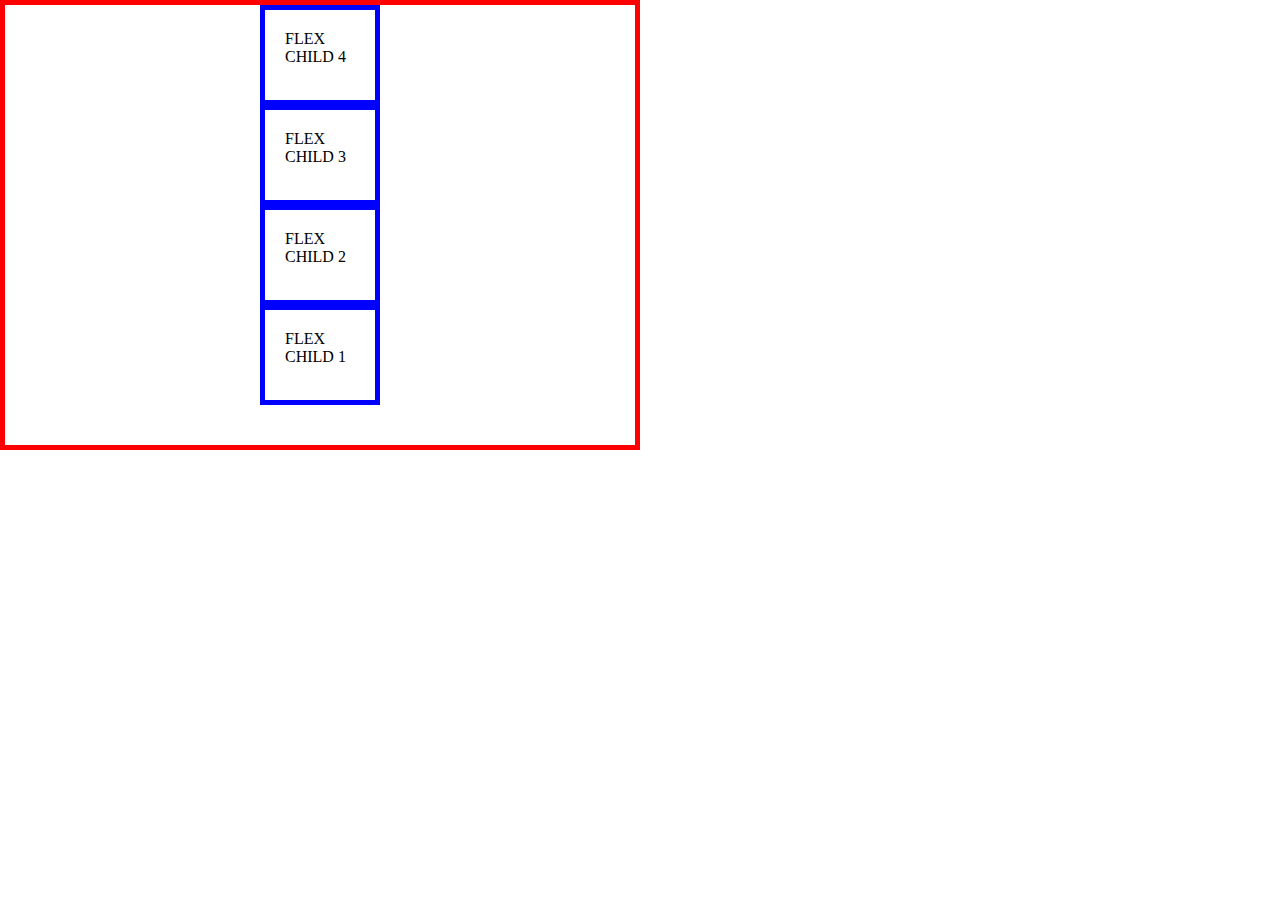
<file: index.html>
<!DOCTYPE html>
<html lang="en">
  <head>
    <meta charset="UTF-8" />
    <meta http-equiv="X-UA-Compatible" content="IE=edge" />
    <meta name="viewport" content="width=device-width, initial-scale=1.0" />
    <link rel="stylesheet" href="./CSS/styles.css" />
    <title>Document</title>
  </head>

  <body>
    <div class="outerBlock flexContainer">
      <div class="innerBlock flexChild1">FLEX CHILD 1</div>
      <div class="innerBlock flexChild2">FLEX CHILD 2</div>
      <div class="innerBlock flexChild3">FLEX CHILD 3</div>
      <div class="innerBlock flexChild4">FLEX CHILD 4</div>
    </div>
  </body>
</html>
</file>
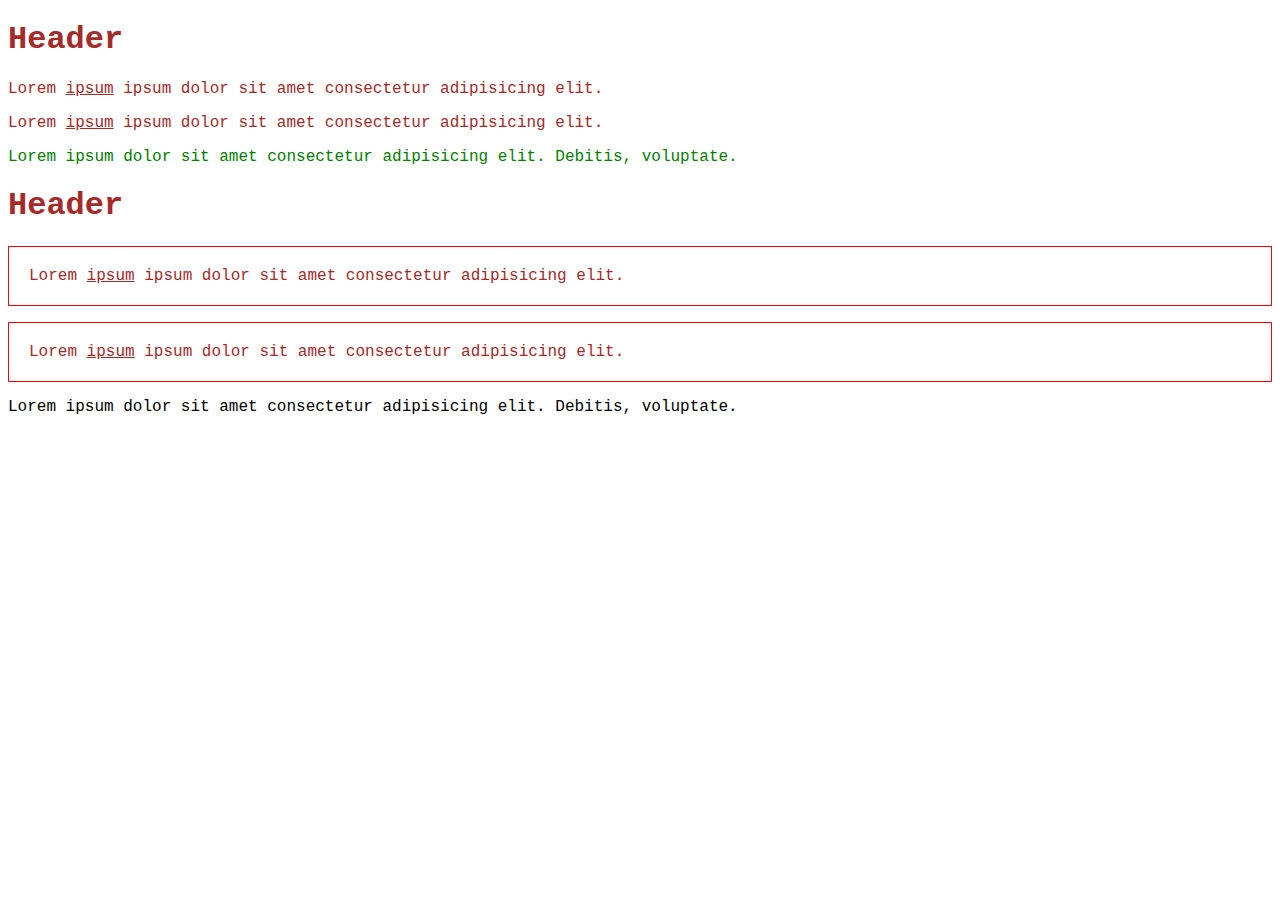
<file: pages/inheritanceCominator.html>
<!DOCTYPE html>
<html lang="en">
  <head>
    <meta charset="UTF-8" />
    <meta http-equiv="X-UA-Compatible" content="IE=edge" />
    <meta name="viewport" content="width=device-width, initial-scale=1.0" />
    <link rel="stylesheet" href="../CSS/inheritanceCombinator.css" />
    <title>Document</title>
  </head>

  <body>
    <article class="article1">
      <h1>Header</h1>
    <p>
      Lorem <a href="#">ipsum</a> ipsum dolor sit amet consectetur adipisicing
      elit.
    </p>
    <p>
      Lorem <a href="#">ipsum</a> ipsum dolor sit amet consectetur adipisicing
      elit.
    </p>
    <span
      >Lorem ipsum dolor sit amet consectetur adipisicing elit. Debitis,
      voluptate.
    </span>
    </article>
    <article class="article2">
      <h1>Header</h1>
    <p>
      Lorem <a href="#">ipsum</a> ipsum dolor sit amet consectetur adipisicing
      elit.
    </p>
    <p>
      Lorem <a href="#">ipsum</a> ipsum dolor sit amet consectetur adipisicing
      elit.
    </p>
    <span
      >Lorem ipsum dolor sit amet consectetur adipisicing elit. Debitis,
      voluptate.
    </span>
    </article>
</html>
</file>
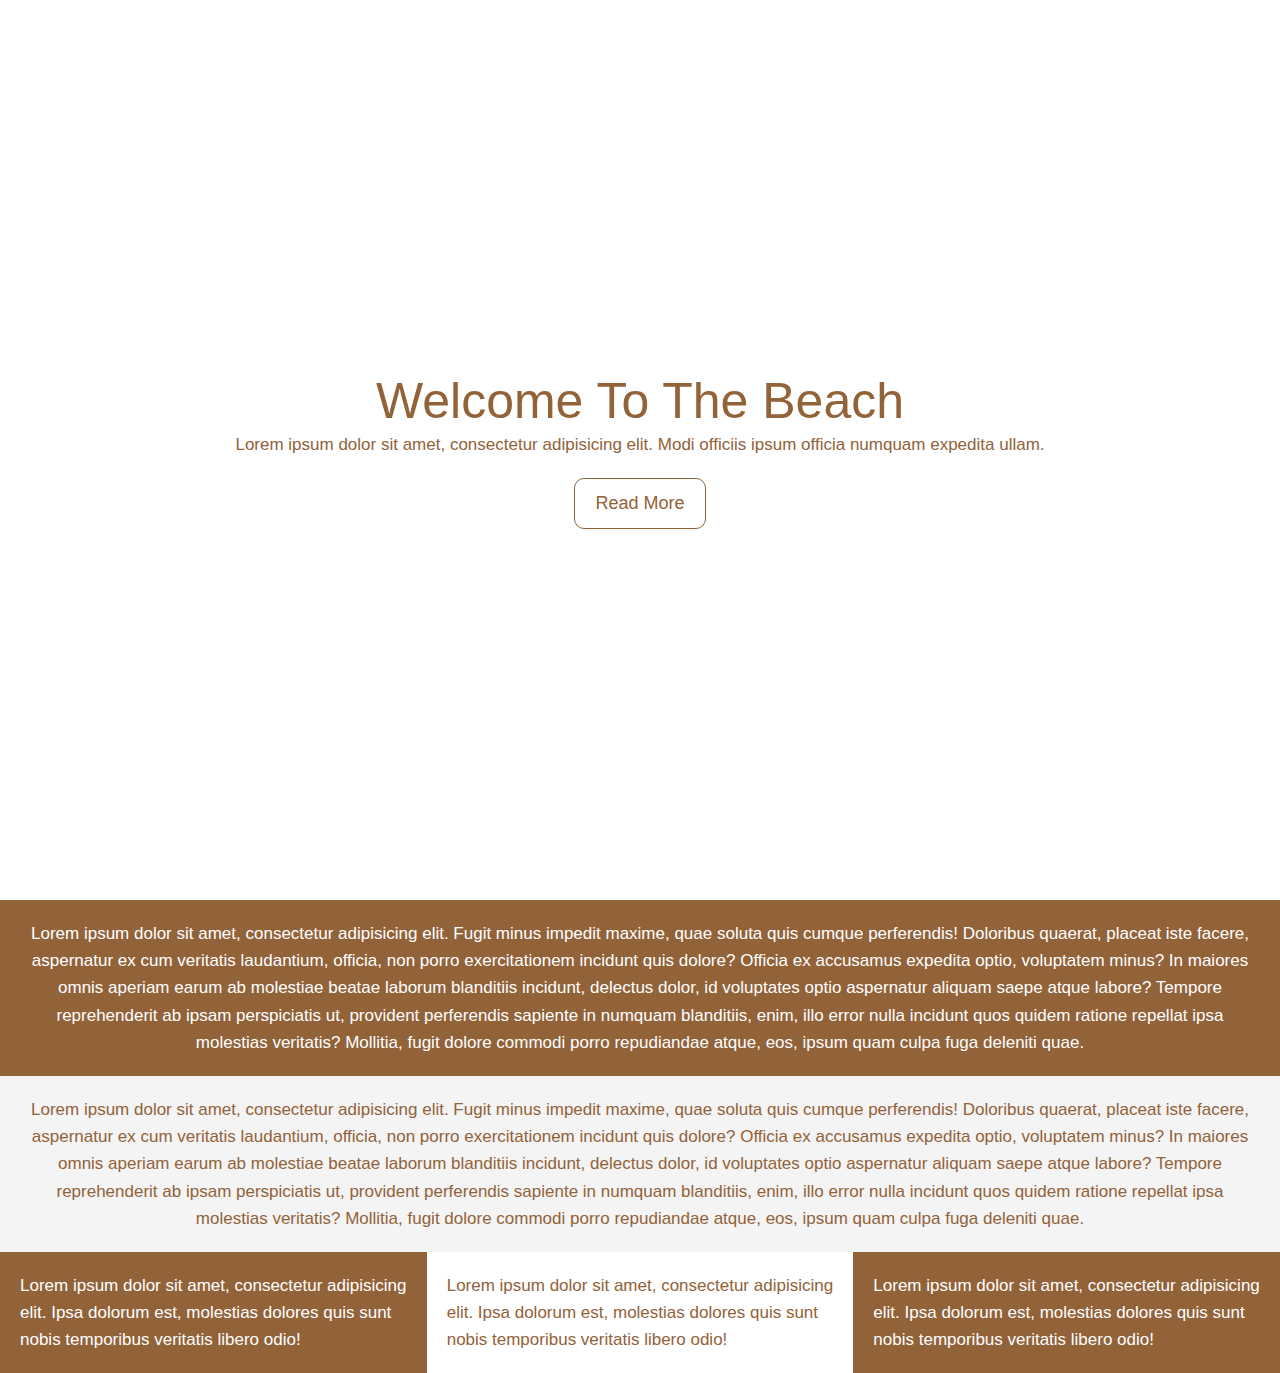
<file: pages/testFlex.htm>
<!DOCTYPE html>
<html lang="en">
  <head>
    <meta charset="UTF-8" />
    <meta http-equiv="X-UA-Compatible" content="IE=edge" />
    <meta name="viewport" content="width=device-width, initial-scale=1.0" />
    <link rel="stylesheet" href="../CSS/reset.css" />
    <link rel="stylesheet" href="../CSS/testFlex.css" />
    <title>Document</title>
  </head>

  <body>
    <header>
      <h1>Welcome To The Beach</h1>
      <p>
        Lorem ipsum dolor sit amet, consectetur adipisicing elit. Modi officiis
        ipsum officia numquam expedita ullam.
      </p>
      <a href="#">Read More</a>
    </header>

    <section class="block1">
      <p>
        Lorem ipsum dolor sit amet, consectetur adipisicing elit. Fugit minus
        impedit maxime, quae soluta quis cumque perferendis! Doloribus quaerat,
        placeat iste facere, aspernatur ex cum veritatis laudantium, officia,
        non porro exercitationem incidunt quis dolore? Officia ex accusamus
        expedita optio, voluptatem minus? In maiores omnis aperiam earum ab
        molestiae beatae laborum blanditiis incidunt, delectus dolor, id
        voluptates optio aspernatur aliquam saepe atque labore? Tempore
        reprehenderit ab ipsam perspiciatis ut, provident perferendis sapiente
        in numquam blanditiis, enim, illo error nulla incidunt quos quidem
        ratione repellat ipsa molestias veritatis? Mollitia, fugit dolore
        commodi porro repudiandae atque, eos, ipsum quam culpa fuga deleniti
        quae.
      </p>
    </section>

    <section class="block2">
      <p>
        Lorem ipsum dolor sit amet, consectetur adipisicing elit. Fugit minus
        impedit maxime, quae soluta quis cumque perferendis! Doloribus quaerat,
        placeat iste facere, aspernatur ex cum veritatis laudantium, officia,
        non porro exercitationem incidunt quis dolore? Officia ex accusamus
        expedita optio, voluptatem minus? In maiores omnis aperiam earum ab
        molestiae beatae laborum blanditiis incidunt, delectus dolor, id
        voluptates optio aspernatur aliquam saepe atque labore? Tempore
        reprehenderit ab ipsam perspiciatis ut, provident perferendis sapiente
        in numquam blanditiis, enim, illo error nulla incidunt quos quidem
        ratione repellat ipsa molestias veritatis? Mollitia, fugit dolore
        commodi porro repudiandae atque, eos, ipsum quam culpa fuga deleniti
        quae.
      </p>
    </section>

    <section class="block3">
      <p class="textBlock">
        Lorem ipsum dolor sit amet, consectetur adipisicing elit. Ipsa dolorum
        est, molestias dolores quis sunt nobis temporibus veritatis libero odio!
      </p>

      <p class="textBlock whiteBlock">
        Lorem ipsum dolor sit amet, consectetur adipisicing elit. Ipsa dolorum
        est, molestias dolores quis sunt nobis temporibus veritatis libero odio!
      </p>

      <p class="textBlock">
        Lorem ipsum dolor sit amet, consectetur adipisicing elit. Ipsa dolorum
        est, molestias dolores quis sunt nobis temporibus veritatis libero odio!
      </p>
    </section>
  </body>
</html>
</file>
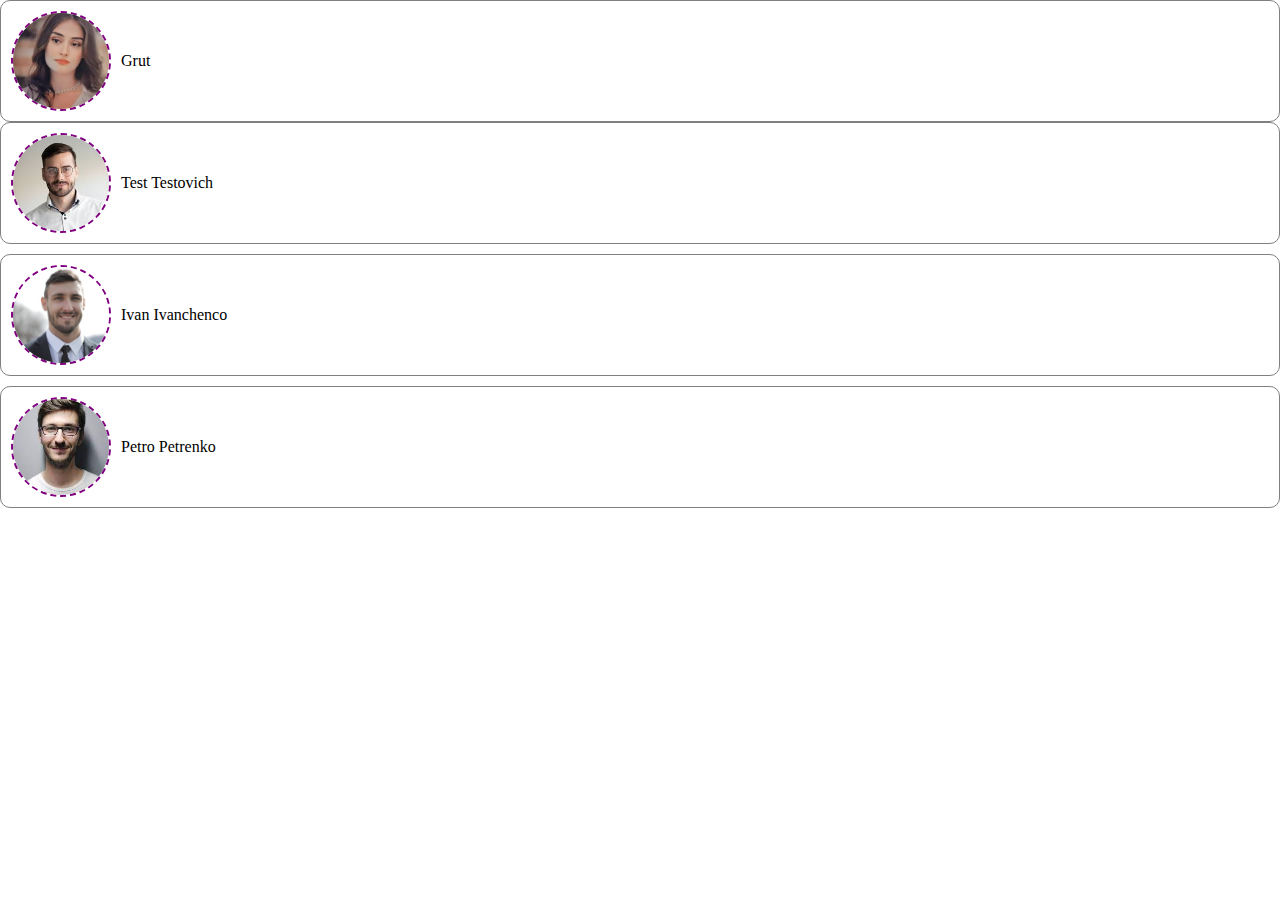
<file: pages/usersList.html>
<!DOCTYPE html>
<html lang="en">
  <head>
    <meta charset="UTF-8" />
    <meta http-equiv="X-UA-Compatible" content="IE=edge" />
    <meta name="viewport" content="width=device-width, initial-scale=1.0" />
    <link
      rel="stylesheet"
      href="https://pro.fontawesome.com/releases/v5.10.0/css/all.css"
      integrity="sha384-AYmEC3Yw5cVb3ZcuHtOA93w35dYTsvhLPVnYs9eStHfGJvOvKxVfELGroGkvsg+p"
      crossorigin="anonymous"
    />
    <link rel="stylesheet" href="../CSS/reset.css" />
    <link rel="stylesheet" href="../CSS/usersList.css" />
    <title>Document</title>
  </head>

  <body>
    <ul>
      <li>
        <img src="../img/images (1).jpeg" alt="Grut" />
        <p>Grut</p>
        <i class="far fa-trash-alt"></i>
      </li>
      <li>
        <img src="../img/images.jpeg" alt="Test Testovich" />
        <p>Test Testovich</p>
        <i class="far fa-trash-alt"></i>
      </li>
      <li>
        <img
          src="../img/social-media-profile-photos-3.jpg"
          alt="Ivan Ivanchenco"
        />
        <p>Ivan Ivanchenco</p>
        <i class="far fa-trash-alt"></i>
      </li>
      <li>
        <img src="../img/Без названия.jpeg" alt="Petro Petrenko" />
        <p>Petro Petrenko</p>
        <i class="far fa-trash-alt"></i>
      </li>
    </ul>
  </body>
</html>
</file>
<file: CSS/styles.css>
* {
  box-sizing: border-box;
}

body {
  margin: 0;
}

.outerBlock {
  /* margin: 0 auto; */
  width: 50vw;
  height: 50vmin; /* vmin vmax*/
  border: 5px solid red;
}

.innerBlock {
  padding: 20px;
  border: 5px solid blue;
  width: 120px;
  height: 100px;
  /* margin: 10px; */
}

.flexContainer {
  display: flex;
  /* flex-direction: column; */
  /* flex-direction: row-reverse; */
  flex-direction: column-reverse;
  /* justify-content: flex-start; */
  justify-content: flex-end;
  /* justify-content: center; */
  /* justify-content: space-between; */
  /* justify-content: space-around; */
  /* justify-content: space-evenly; */

  /* align-items: flex-start; */
  /* align-items: flex-end; */
  align-items: center;
  /* align-items: stretch; */
}

/* .flexChild1 {
  align-self: flex-end;
}

.flexChild2 {
  align-self: flex-start;
} */

/* .flexChild4 {
  margin-top: auto;
} */
</file>
<file: CSS/inheritanceCombinator.css>
body {
  color: brown;
  font-family: "Courier New", Courier, monospace;
}

h1 {
  color: brown;
}

a {
  color: inherit;
}

span {
  color: initial;
}

.article2 > p {
  padding: 20px;
}

.article1 > span {
  color: green;
}

.article2 p {
  border: 1px solid red;
}
</file>
<file: CSS/testFlex.css>
* {
  box-sizing: border-box;
}

body {
  color: #926239;
  line-height: 1.6;
  font-size: 17px;
  font-family: sans-serif;
}

header {
  display: flex;
  background-image: url("http://traversymedia.com/downloads/assets/beachshowcase.jpg");
  background-size: cover;
  background-position: center;
  height: 100vh;
  flex-direction: column;
  justify-content: center;
  align-items: center;
}

h1 {
  font-size: 50px;
  line-height: 1.2;
}

p {
  text-align: center;
}

a {
  font-size: 18px;
  color: #926239;
  text-decoration: none;
  border: #926239 1px solid;
  padding: 10px 20px;
  border-radius: 10px;
  margin-top: 20px;
}
.block1 {
  padding: 20px;
  background: #926239;
  color: #fff;
  text-align: center;
}

.block2 {
  padding: 20px;
  background: #f4f4f4;
  text-align: center;
}

.block3 {
  display: flex;
  background: #926239;
  color: #fff;
}

.textBlock {
  text-align: left;
  padding: 20px;
}

.whiteBlock {
  background: #fff;
  color: #926239;
}
</file>
<file: CSS/usersList.css>
* {
  box-sizing: border-box;
}
img {
  width: 100px;
  height: 100px;
  object-fit: cover;
  border-radius: 50%;
  border: 2px dashed purple;
  margin: 10px;
}

li {
  display: flex;
  align-items: center;
  border: 1px solid grey;
  border-radius: 10px;
}

li + li + li {
  margin-top: 10px;
}

i {
  margin-left: auto;
  padding-right: 20px;
}
</file>
